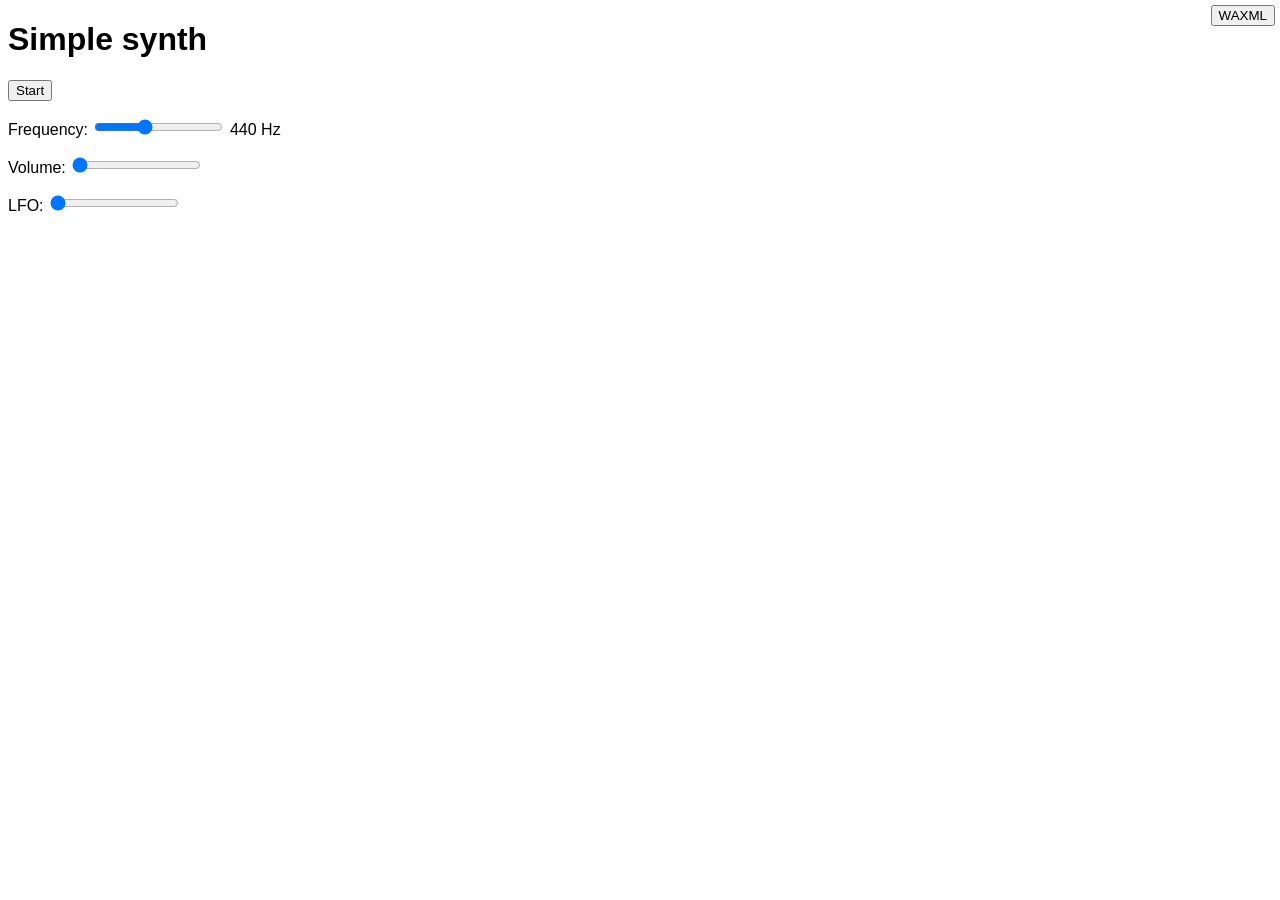
<file: wa.html>
<!DOCTYPE html>
<html lang="en">
<head>
  <meta charset="UTF-8">
  <title>WebAudioXML Test</title>
</head>
<body>

    <h1>Simple synth</h1>

    <button id="startButton">Start</button>

    <p>
        Frequency:
        <input
            id="frequency"
            type="range"
            min="100"
            max="1000"
            value="440"
        >
        <span id="frequencyValue">440</span> Hz
    </p>

    <p>
        Volume:
        <input
        id="volume"
        type="range"
        min="0"
        max="1"
        step="0.01"
        value="0"
        >
    </p>

    <p>
        LFO:
        <input
        id="lfo"
        type="range"
        min="0"
        max="100"
        step="1"
        value="0"
        >
    </p>


    <script src="WebAudioXML.js" data-source="wa.xml"></script>

    <script>

    waxml.setVariable("volume", 0);
    const volumeSlider = document.querySelector("#volume");

    volumeSlider.addEventListener("input", event => {
    const gain = event.target.value;

    console.log("gain:", gain);

    waxml.setVariable("volume", gain);
    });
    </script>

    <script>

    waxml.setVariable("lfo", 0);
    const lfoSlider = document.querySelector("#lfo");

    lfoSlider.addEventListener("input", event => {
    const freq = event.target.value;

    console.log("freq:", freq);

    waxml.setVariable("lfo", freq);
    });
    </script>


</body>
</html>
</file>
